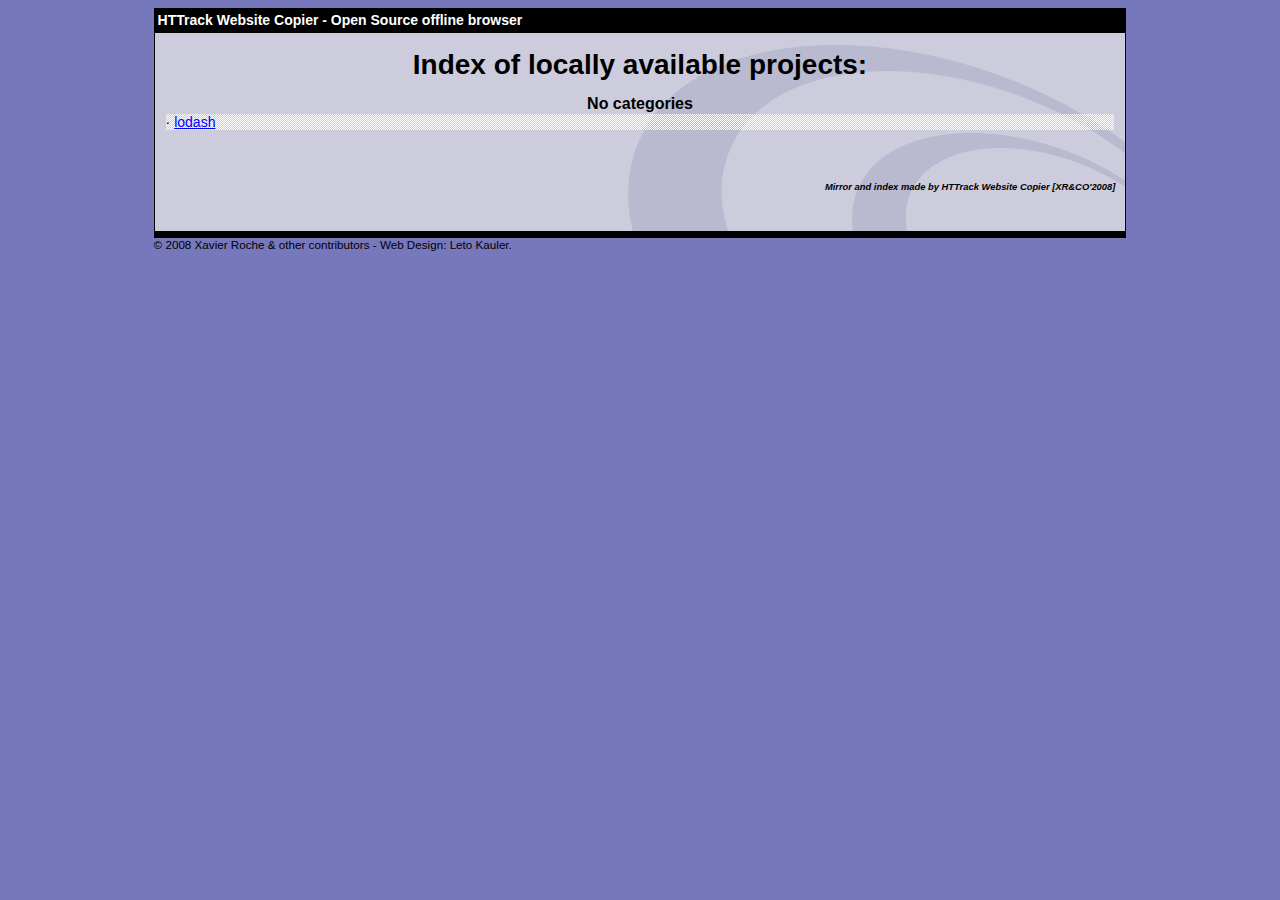
<file: index.html>
<html xmlns="http://www.w3.org/1999/xhtml" lang="en">

<head>
	<meta http-equiv="Content-Type" content="text/html; charset=utf-8" />
	<meta name="description" content="HTTrack is an easy-to-use website mirror utility. It allows you to download a World Wide website from the Internet to a local directory,building recursively all structures, getting html, images, and other files from the server to your computer. Links are rebuiltrelatively so that you can freely browse to the local site (works with any browser). You can mirror several sites together so that you can jump from one toanother. You can, also, update an existing mirror site, or resume an interrupted download. The robot is fully configurable, with an integrated help" />
	<meta name="keywords" content="httrack, HTTRACK, HTTrack, winhttrack, WINHTTRACK, WinHTTrack, offline browser, web mirror utility, aspirateur web, surf offline, web capture, www mirror utility, browse offline, local  site builder, website mirroring, aspirateur www, internet grabber, capture de site web, internet tool, hors connexion, unix, dos, windows 95, windows 98, solaris, ibm580, AIX 4.0, HTS, HTGet, web aspirator, web aspirateur, libre, GPL, GNU, free software" />
	<title>List of available projects - HTTrack Website Copier</title>
	<!-- Mirror and index made by HTTrack Website Copier/3.49-2 [XR&CO'2014] -->

	<style type="text/css">
	<!--

body {
	margin: 0;  padding: 0;  margin-bottom: 15px;  margin-top: 8px;
	background: #77b;
}
body, td {
	font: 14px "Trebuchet MS", Verdana, Arial, Helvetica, sans-serif;
	}

#subTitle {
	background: #000;  color: #fff;  padding: 4px;  font-weight: bold; 
	}

#siteNavigation a, #siteNavigation .current {
	font-weight: bold;  color: #448;
	}
#siteNavigation a:link    { text-decoration: none; }
#siteNavigation a:visited { text-decoration: none; }

#siteNavigation .current { background-color: #ccd; }

#siteNavigation a:hover   { text-decoration: none;  background-color: #fff;  color: #000; }
#siteNavigation a:active  { text-decoration: none;  background-color: #ccc; }


a:link    { text-decoration: underline;  color: #00f; }
a:visited { text-decoration: underline;  color: #000; }
a:hover   { text-decoration: underline;  color: #c00; }
a:active  { text-decoration: underline; }

#pageContent {
	clear: both;
	border-bottom: 6px solid #000;
	padding: 10px;  padding-top: 20px;
	line-height: 1.65em;
	background-image: url(backblue.gif);
	background-repeat: no-repeat;
	background-position: top right;
	}

#pageContent, #siteNavigation {
	background-color: #ccd;
	}


.imgLeft  { float: left;   margin-right: 10px;  margin-bottom: 10px; }
.imgRight { float: right;  margin-left: 10px;   margin-bottom: 10px; }

hr { height: 1px;  color: #000;  background-color: #000;  margin-bottom: 15px; }

h1 { margin: 0;  font-weight: bold;  font-size: 2em; }
h2 { margin: 0;  font-weight: bold;  font-size: 1.6em; }
h3 { margin: 0;  font-weight: bold;  font-size: 1.3em; }
h4 { margin: 0;  font-weight: bold;  font-size: 1.18em; }

.blak { background-color: #000; }
.hide { display: none; }
.tableWidth { min-width: 400px; }

.tblRegular       { border-collapse: collapse; }
.tblRegular td    { padding: 6px;  background-image: url(fade.gif);  border: 2px solid #99c; }
.tblHeaderColor, .tblHeaderColor td { background: #99c; }
.tblNoBorder td   { border: 0; }


// -->
</style>

</head>

<body>
<table width="76%" border="0" align="center" cellspacing="0" cellpadding="3" class="tableWidth">
	<tr>
	<td id="subTitle">HTTrack Website Copier - Open Source offline browser</td>
	</tr>
</table>
<table width="76%" border="0" align="center" cellspacing="0" cellpadding="0" class="tableWidth">
<tr class="blak">
<td>
	<table width="100%" border="0" align="center" cellspacing="1" cellpadding="0">
	<tr>
	<td colspan="6"> 
		<table width="100%" border="0" align="center" cellspacing="0" cellpadding="10">
		<tr> 
		<td id="pageContent"> 
<!-- ==================== End prologue ==================== -->


<h1 ALIGN=Center>Index of locally available projects:</H1>
  <table border="0" width="100%" cellspacing="1" cellpadding="0">
		<TH>
		<BR/>
			No categories
		</TH>
		<TR>
		  <TD BACKGROUND="fade.gif">
                    &middot; <A HREF="lodash/index.html">lodash</A>
   		  </TD>
		</TR>
	</TABLE>
	<BR>
	<H6 ALIGN="RIGHT">
         <I>Mirror and index made by HTTrack Website Copier [XR&CO'2008]</I>
	</H6>
	<!-- Mirror and index made by HTTrack Website Copier/3.49-2 [XR&CO'2014] -->
	<!-- Thanks for using HTTrack Website Copier! -->

<!-- ==================== Start epilogue ==================== -->
		</td>
		</tr>
		</table>
	</td>
	</tr>
	</table>
</td>
</tr>
</table>

<table width="76%" border="0" align="center" valign="bottom" cellspacing="0" cellpadding="0">
	<tr>
	<td id="footer"><small>&copy; 2008 Xavier Roche & other contributors - Web Design: Leto Kauler.</small></td>
	</tr>
</table>

</body>

</html>
</file>
